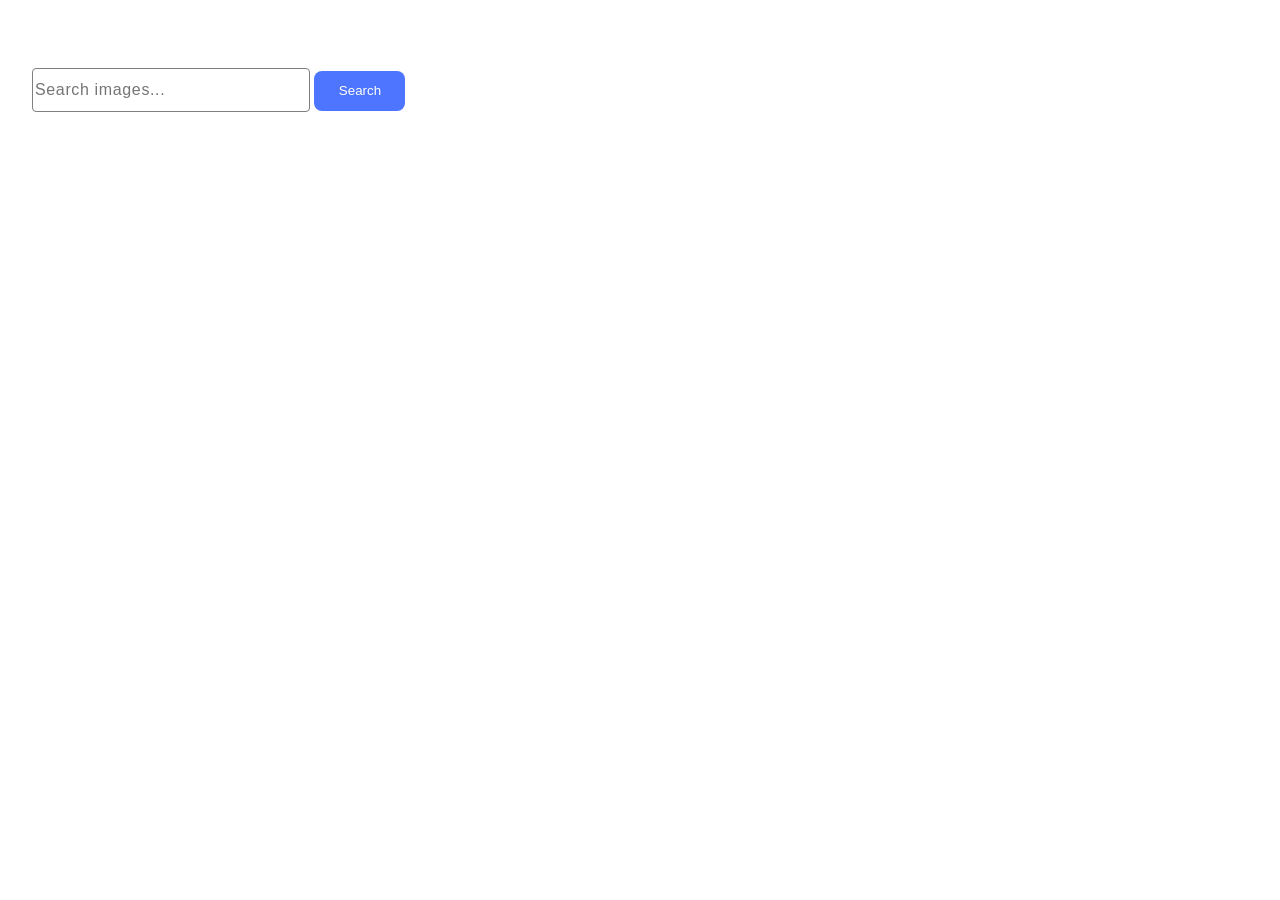
<file: src/index.html>
<!doctype html>
<html lang="en">
  <head>
    <meta charset="UTF-8" />
    <link rel="icon" type="image/svg+xml" href="/favicon.svg" />
    <meta name="viewport" content="width=device-width, initial-scale=1.0" />
    <title>Vanilla App Template</title>
    <link rel="stylesheet" href="./css/styles.css" />
  </head>
  <body>
    <main>
      <form class="form">
        <label>
          <input
            class="input"
            type="text"
            name="search-text"
            placeholder="Search images..."
            required
          />
        </label>
        <button class="button" type="submit">Search</button>
      </form>

      <ul class="gallery"></ul>

      <div class="loader" hidden></div>
    </main>

    <script type="module" src="./main.js"></script>
  </body>
</html>
</file>
<file: src/css/styles.css>
/**
  |============================
  | include css partials with
  | default @import url()
  |============================
*/
/* Common styles */
@import url('./reset.css');
@import url('./base.css');

body {
}
main {
  font-family: 'Montserrat', sans-serif;
  justify-content: center;
  padding: 32px;
}
.form {
  gap: 8px;
  justify-self: center;
}
.input {
  border-radius: 4px;
  width: 272px;
  height: 40px;
  border: 1px solid #808080;
  font-weight: 400;
  font-size: 16px;

  /* line-height: 24px; */
  line-height: 1.5;
  letter-spacing: 0.04em;
  color: #808080;
  margin-top: 36px;
  margin-bottom: 32px;
}
.input:hover {
  border: 1px solid #000;
}
.button {
  border-radius: 8px;
  padding: 8px 16px;
  width: 91px;
  height: 40px;
  background: #4e75ff;
  border: none;
  color: #fff;
}
.button:hover {
  background: #6c8cff;
}

.gallery {
  display: flex;
  flex-wrap: wrap;
  gap: 20px;
}
.gallery-item {
  flex-basis: calc((100% - 48px) / 3);
  border: 1px solid #808080;
  overflow: hidden;
}
.gallery-image {
  width: 100%;
  display: block;
  height: 200px;
  object-fit: cover;
}
.info {
  display: flex;
  gap: 28px;
  justify-content: center;
}
.info-item {
  flex-direction: column;
  max-height: 48px;
  height: 100%;
}
.info-item-text {
  font-weight: 600;
  font-size: 12px;

  /* line-height: 16px; */
  line-height: 1.33333;
  letter-spacing: 0.04em;
  color: #2e2f42;
}
.info-item-value {
  font-weight: 400;
  font-size: 12px;

  /* line-height: 24px; */
  line-height: 2;
  letter-spacing: 0.04em;
  color: #2e2f42;
}
.loader {
  margin: 20px auto;
  border: 6px solid #f3f3f3;
  border-top: 6px solid #3498db;
  border-radius: 50%;
  width: 50px;
  height: 50px;
  animation: spin 1s linear infinite;
}

@keyframes spin {
  0% {
    transform: rotate(0deg);
  }
  100% {
    transform: rotate(360deg);
  }
}
</file>
